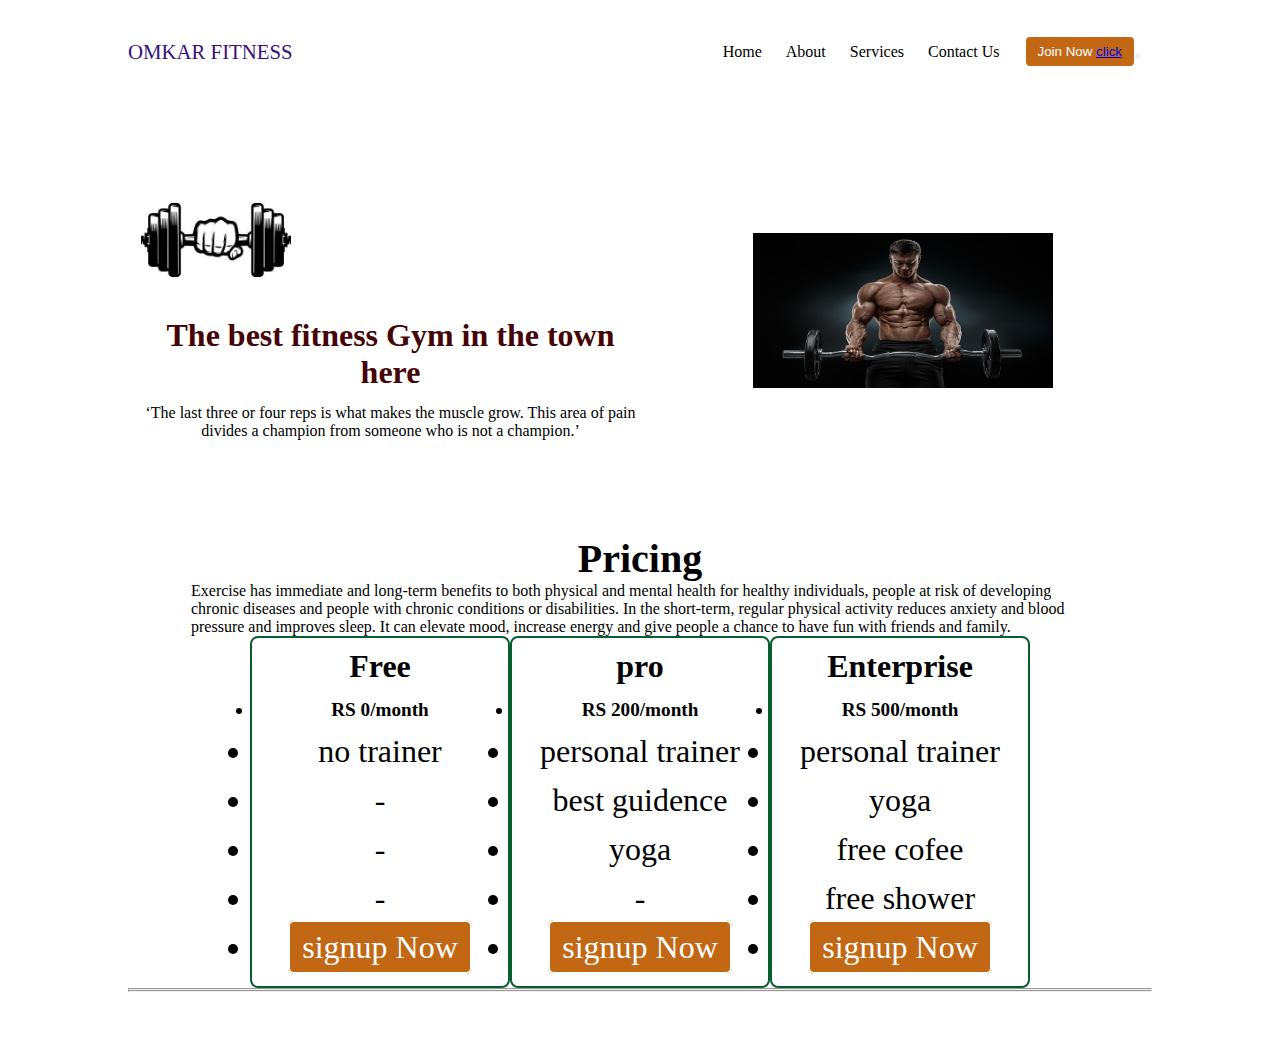
<file: index.html>
<!DOCTYPE html>
<html lang="en">
<head>
    <meta charset="UTF-8">
    <meta http-equiv="X-UA-Compatible" content="IE=edge">
    <meta name="viewport" content="width=device-width, initial-scale=1.0">
    <title>OMKAR FITNESS -the best fitness gym in the town</title>
    <br>
    <link rel="stylesheet" href="style.css">
    <link rel="stylesheet" href="utils.css">
</head>
<body class="overflow-x-hidden">
    <div class="container mx-auto ">
    <header>
        <nav class="flex justify-between">
            <div class="logo font-bold flex items-center text-blue ">OMKAR FITNESS</div>
            <ul class="navbar flex items-center">
                <li>Home</li>
                <li>About</li>
                <li>Services</li>
                <li>Contact Us</li>
                <li><button class="btn">Join Now <a href="file:///C:/Users/Omkar/OneDrive/Desktop/gym%20project/form.html">click</a><button></button></li>
            </ul>
        </nav>
        
    </header>
    <main class="min-h-screen ">
        <section class="section1">
            <div class="flex items-center">
            <div class="topleft flex justify-center flex-col px-2 ">
                <div>
                <img class="dumbbellimg"src="dumbbell.png" alt="">
                </div>
            <h1 class="my-1 text-center ">The best fitness Gym in the town here</h1>
            <p class="text-center">‘The last three or four reps is what makes the muscle grow. This area of pain divides a champion from someone who is not a champion.’</p>
            </div>
            <div class="topright flex justify-center ">
                <img class="gymimg" src="gym.jpg" alt="" ">
            </div>
        </section>
        
        <section class="section2">
             <h1 class="text-center my-2">Pricing</h1>
             <p class="my-2">Exercise has immediate and long-term benefits to both physical and mental health for healthy individuals, people at risk of developing chronic diseases and people with chronic conditions or disabilities. In the short-term, regular physical activity reduces anxiety and blood pressure and improves sleep. It can elevate mood, increase energy and give people a chance to have fun with friends and family. </p>
         <div class="boxes flex justify-center">
            <div class="box">
           <h2>Free</h2>
           <ul>
            <li class="highlighted">RS 0/month</li>
            <li>no trainer</li>
            <li>-</li>
            <li>-</li>
            <li>-</li>
            <li><botton class="btn">signup Now</botton></li>
           </ul>
            </div>
            <div class="box">
                <h2>pro</h2>
                <ul>
                    <li class="highlighted">RS 200/month</li>
                 <li>personal trainer</li>
                 <li> best guidence</li>
                 <li>yoga</li>
                 <li>-</li>
                 <li><botton class="btn">signup Now</botton></li>
                </ul>
                 </div>
                 <div class="box">
                    <h2>Enterprise</h2>
                    <ul>
                        <li class="highlighted">RS 500/month</li>
                     <li>personal trainer</li>
                     <li>yoga </li>
                     <li>free cofee</li>
                     <li>free shower</li>
                     <li><botton class="btn">signup Now</botton></li>
                    </ul>
                     </div>

             
            
             
         </div>
            </section>
        <hr>
        <section></section>
        <hr>
    </main>
    <footer>

    </footer>
    
</body>
</html>
</file>
<file: style.css>
*{
    margin: 0;
    padding: 0;
}

.container{
    max-width: 80vw;
}

.navbar{
    display: flex;
    height: 67px;
}
.navbar li{
    list-style: none;
    margin: 0 12px;
}




.topleft{
    width: 50%;
    height: 50vh;
}

.topright{
    width: 50%;
    height: 155px;
}

.section1{
     max-height: 100vh;
}
.btn{
    padding: 7px 12px;
    border: 2px solid white;
    border-radius: 6px;
    cursor: pointer;
    color: white;
    background-color: rgb(194, 104, 20);
}
.section1 h1{
    font-size: 2rem;
    color: rgb(70, 5, 5);
}

.overflow-x-hidde{
    overflow-x: hidden;
}
.logo{
    font-size: 1.3rem;
}
.dumbbellimg{
    width: 150px;
}
.topright .gymimg{
    width: 300px;
    height: px;
}
.section2{
    padding-left: 63px;
    padding-right: 63px;
}
section2 p{
   padding: 0 8vw;
  text-emphasis: center;
}
.section2 h1{
    font-size: 2.5rem;
}
.box{
    padding: 8px 0px;
    margin: 12 px  22px;
    min-width: 20vw;
    border: 2px solid rgb(7, 95, 47);
    border-radius: 8px;
    text-align: center;
}

.box{
    list-style-type: none;
}
.box ul li{
    margin: 12px 2px;
    
}
.highlighted{
    font-size: 1.2rem;
    font-weight: bolder;
}
.box ul{
    font-size: 2rem;
}
.box h2{
    font-size: 2rem;
    padding: 2px 0;
}
footer{
    padding: 23px;
    text-align: center;
}
</file>
<file: utils.css>
@import url('https://fonts.googleapis.com/css2?family=Nunito:wght@300&display=swap');

.min-h-screen{
    min-height: 100vh
}

.bg-red{
    background-color: red;
}

.mx-auto{
    margin-left: auto;
    margin-right: auto;
}

.flex{
    display: flex
}
    
    .items-center{
        align-items: center;
    }
    .justify-between{
        justify-content: space-between;
}
.justify-center{
    justify-content: center;
}
.flex-col{
    flex-direction: column;
}
font-bold{
    font-weight: 900;
}



.my-1{
    margin-top: 13px;
    margin-bottom: 13px;
}
.my-2{
    margin-top: 26;
    margin-bottom: 13;
}
.px-2{
   padding-left: 13px;
    padding-right: 13px;
}


.text-blue{
    color: rgb(56, 19, 124);
}

.text-center{
    text-align: center;
}
</file>
